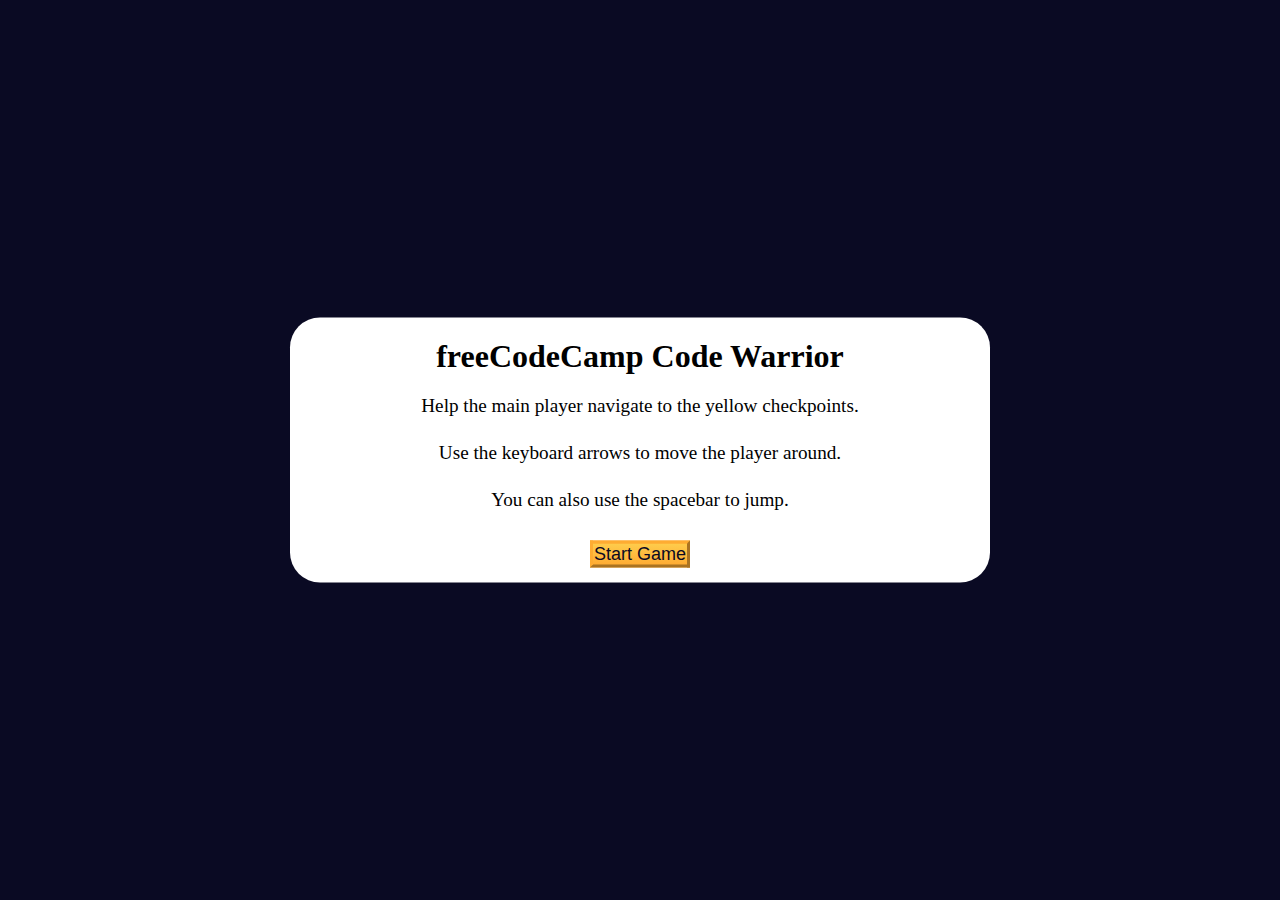
<file: fccProjects/platformGame.html>
<!DOCTYPE html>
<html lang="en">
  <head>
    <meta charset="UTF-8" />
    <meta http-equiv="X-UA-Compatible" content="IE=edge" />
    <meta name="viewport" content="width=device-width, initial-scale=1.0" />
    <title>Learn Intermediate OOP by Building a Platformer Game</title>
    <link rel="stylesheet" href="platformGame.css" />
  </head>
  <body>
    <div class="start-screen">
      <h1 class="main-title">freeCodeCamp Code Warrior</h1>
      <p class="instructions">
        Help the main player navigate to the yellow checkpoints.
      </p>
      <p class="instructions">
        Use the keyboard arrows to move the player around.
      </p>
      <p class="instructions">You can also use the spacebar to jump.</p>

      <div class="btn-container">
        <button class="btn" id="start-btn">Start Game</button>
      </div>
    </div>

    <div class="checkpoint-screen">
      <h2>Congrats!</h2>
      <p>You reached the last checkpoint.</p>
    </div>

    <canvas id="canvas"></canvas>

    <script src="game.js"></script>
  </body>
</html>
</file>
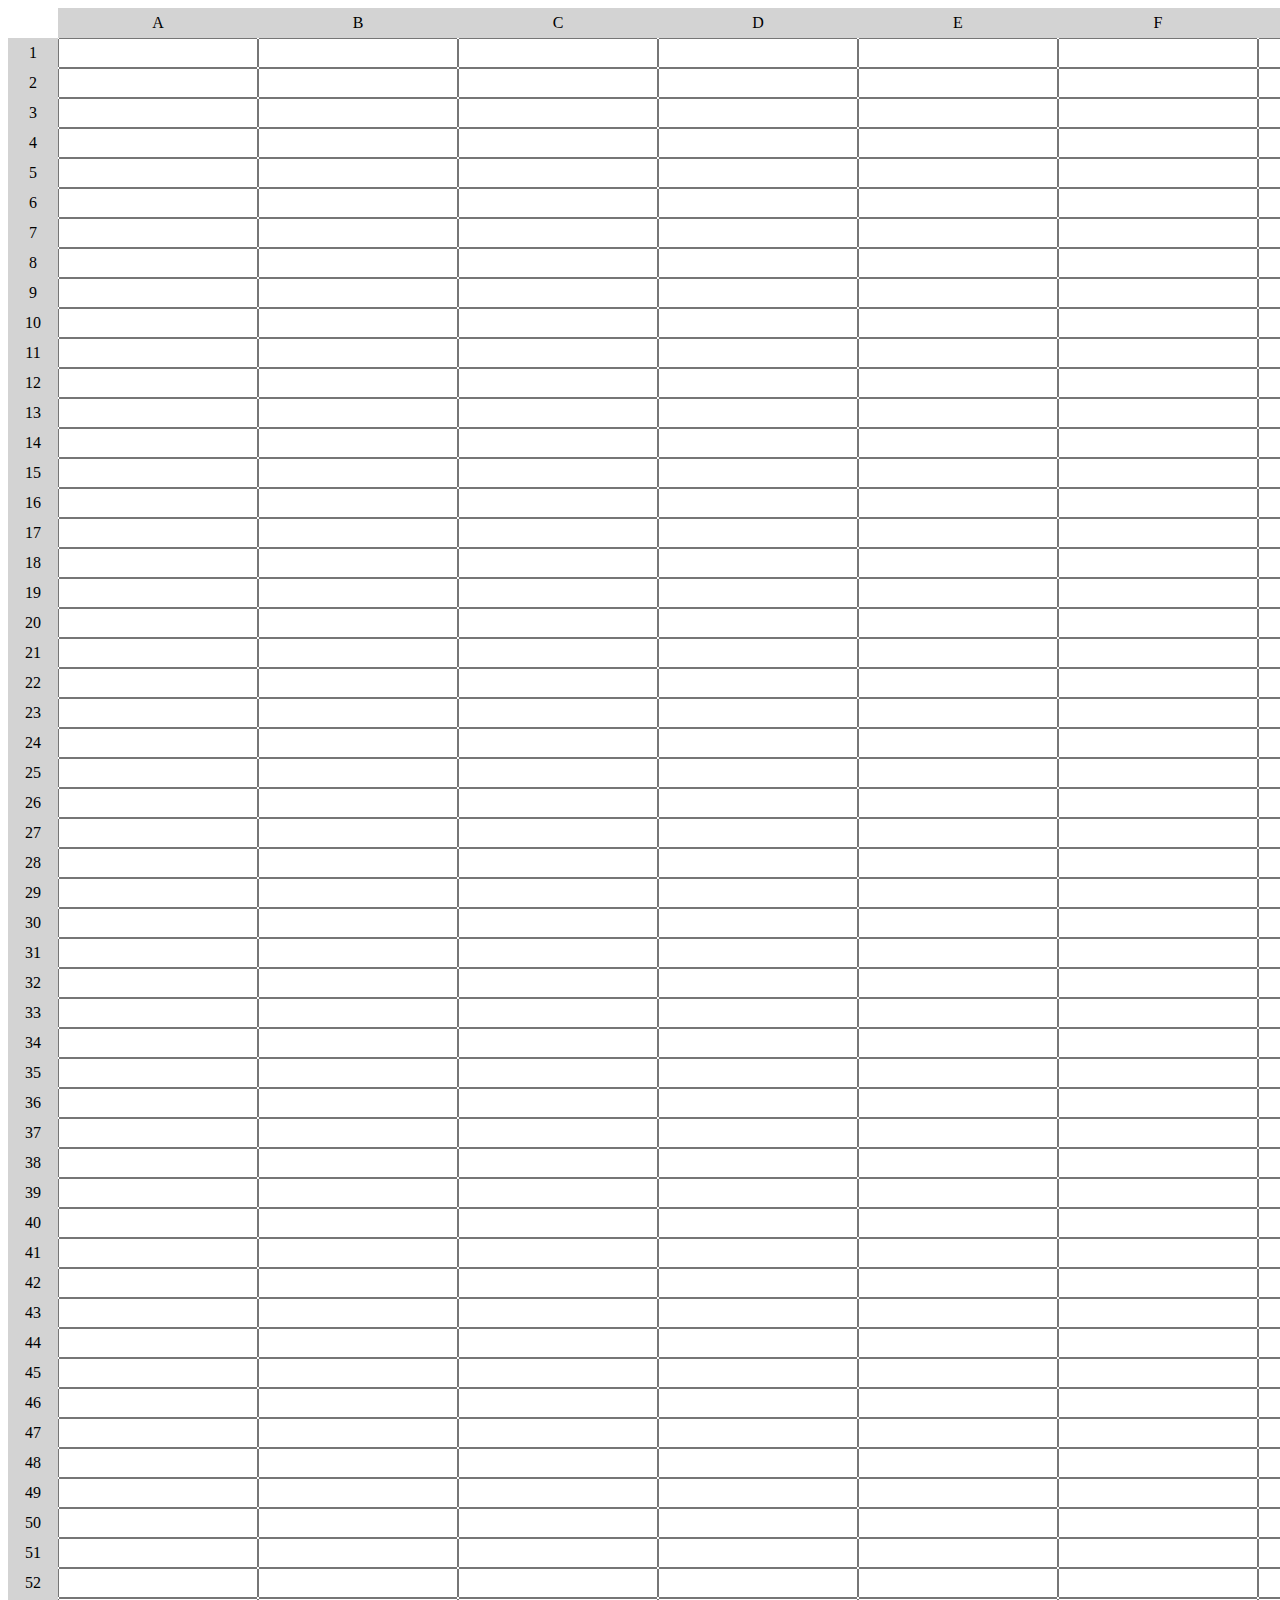
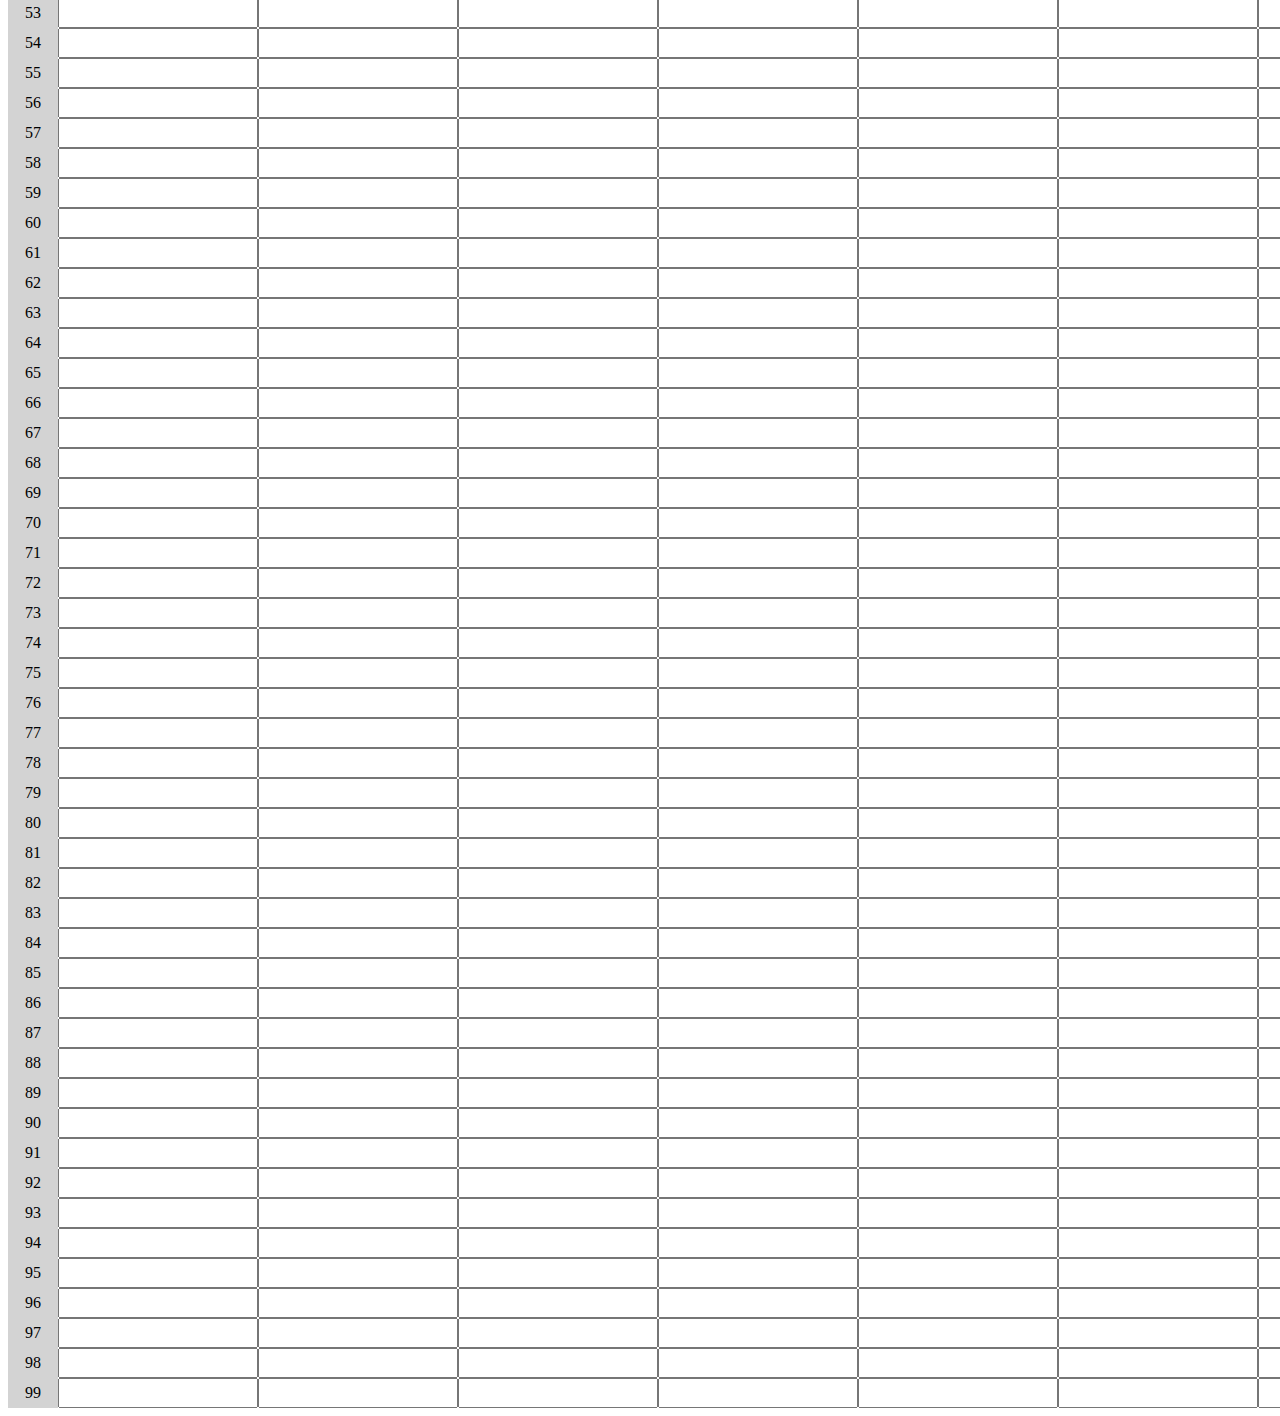
<file: fccProjects/spreadsheet.html>
<!DOCTYPE html>
<html lang="en">
  <head>
    <meta charset="utf-8" />
    <meta name="viewport" content="width=device-width, initial-scale=1" />
    <link rel="stylesheet" href="./styles.css" />
    <title>Functional Programming Spreadsheet</title>
  </head>
  <body>
    <div id="container">
      <div></div>
    </div>
    <script src="./script.js"></script>
  </body>
</html>
</file>
<file: fccProjects/platformGame.css>
* {
    margin: 0;
    padding: 0;
    box-sizing: border-box;
  }
  
  :root {
    --main-bg-color: #0a0a23;
    --section-bg-color: #ffffff;
    --golden-yellow: #feac32;
  }
  
  body {
    background-color: var(--main-bg-color);
  }
  
  .start-screen {
    background-color: var(--section-bg-color);
    width: 100%;
    position: absolute;
    top: 50%;
    left: 50%;
    margin-right: -50%;
    transform: translate(-50%, -50%);
    border-radius: 30px;
    padding: 20px;
    padding-bottom: 5px;
  }
  
  .main-title {
    text-align: center;
  }
  
  .instructions {
    text-align: center;
    font-size: 1.2rem;
    margin: 15px;
    line-height: 2rem;
  }
  
  .btn {
    cursor: pointer;
    width: 100px;
    margin: 10px;
    color: #0a0a23;
    font-size: 18px;
    background-color: var(--golden-yellow);
    background-image: linear-gradient(#fecc4c, #ffac33);
    border-color: var(--golden-yellow);
    border-width: 3px;
  }
  
  .btn:hover {
    background-image: linear-gradient(#ffcc4c, #f89808);
  }
  
  .btn-container {
    display: flex;
    align-items: center;
    justify-content: center;
  }
  
  .checkpoint-screen {
    position: absolute;
    left: 0;
    right: 0;
    margin-left: auto;
    margin-right: auto;
    width: 100%;
    text-align: center;
    background-color: var(--section-bg-color);
    border-radius: 20px;
    padding: 10px;
    display: none;
  }
  
  #canvas {
    display: none;
  }
  
  @media (min-width: 768px) {
    .start-screen {
      width: 60%;
      max-width: 700px;
    }
  
    .checkpoint-screen {
      max-width: 300px;
    }
  }
</file>
<file: fccProjects/styles.css>
#container {
    display: grid;
    grid-template-columns: 50px repeat(10, 200px);
    grid-template-rows: repeat(11, 30px);
  }
  
  .label {
    background-color: lightgray;
    text-align: center;
    vertical-align: middle;
    line-height: 30px;
  }
</file>
